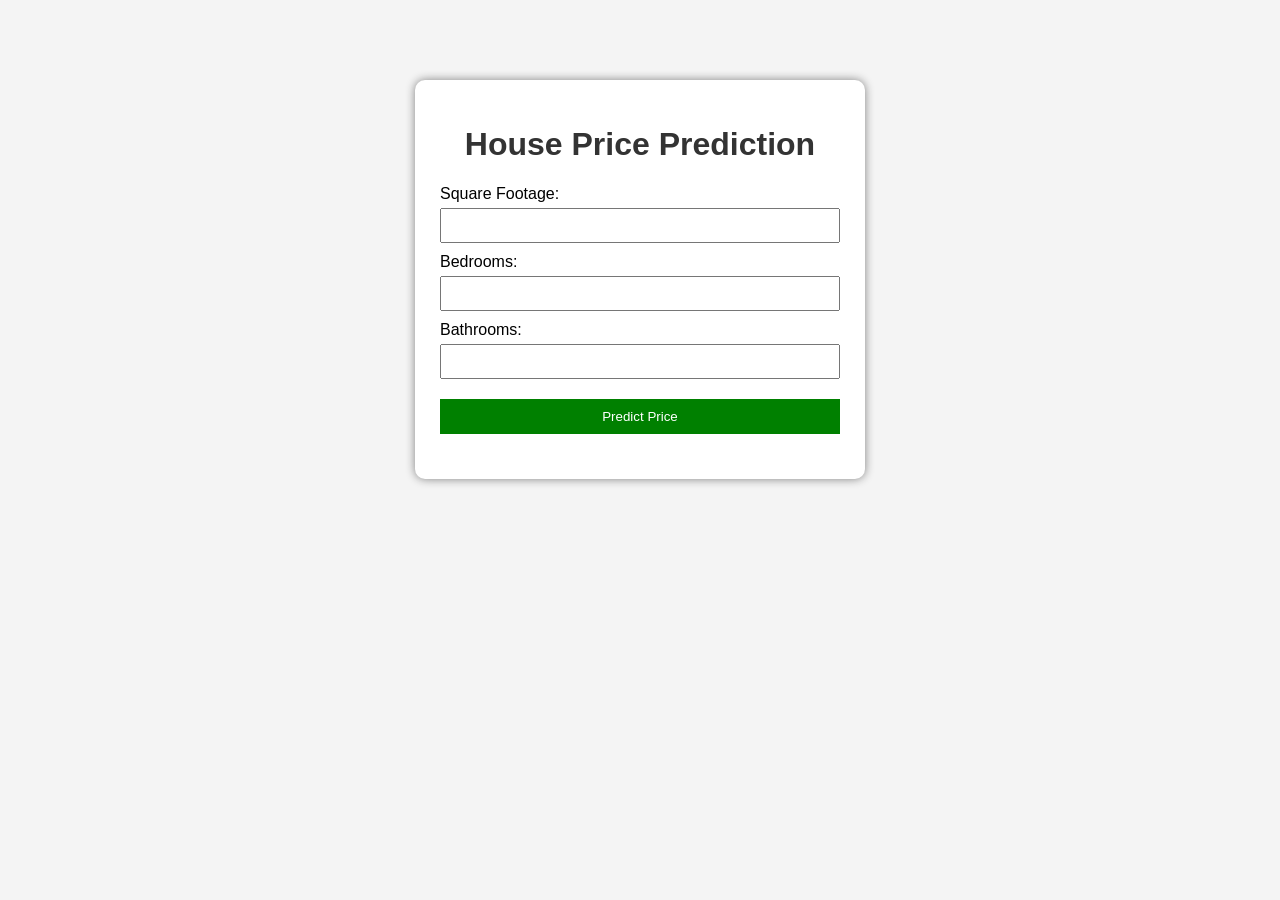
<file: Task 1/index.html>
<!DOCTYPE html>
<html>
<head>
    <title>House Price Prediction</title>
    <link rel="stylesheet" href="style.css">
</head>
<body>

<div class="container">
    <h1>House Price Prediction</h1>

    <label>Square Footage:</label>
    <input type="number" id="sqft">

    <label>Bedrooms:</label>
    <input type="number" id="bedrooms">

    <label>Bathrooms:</label>
    <input type="number" id="bathrooms">

    <button onclick="predictPrice()">Predict Price</button>

    <h2 id="result"></h2>
</div>

<script src="script.js"></script>

</body>
</html>
</file>
<file: Task 1/style.css>
body {
    font-family: Arial, sans-serif;
    background: #f4f4f4;
}

.container {
    width: 400px;
    margin: 80px auto;
    padding: 25px;
    background: white;
    border-radius: 10px;
    box-shadow: 0px 0px 10px gray;
}

h1 {
    text-align: center;
    color: #333;
}

label {
    display: block;
    margin-top: 10px;
}

input {
    width: 95%;
    padding: 8px;
    margin-top: 5px;
}

button {
    width: 100%;
    margin-top: 20px;
    padding: 10px;
    background: green;
    color: white;
    border: none;
    cursor: pointer;
}

button:hover {
    background: darkgreen;
}

#result {
    text-align: center;
    color: blue;
}
</file>
